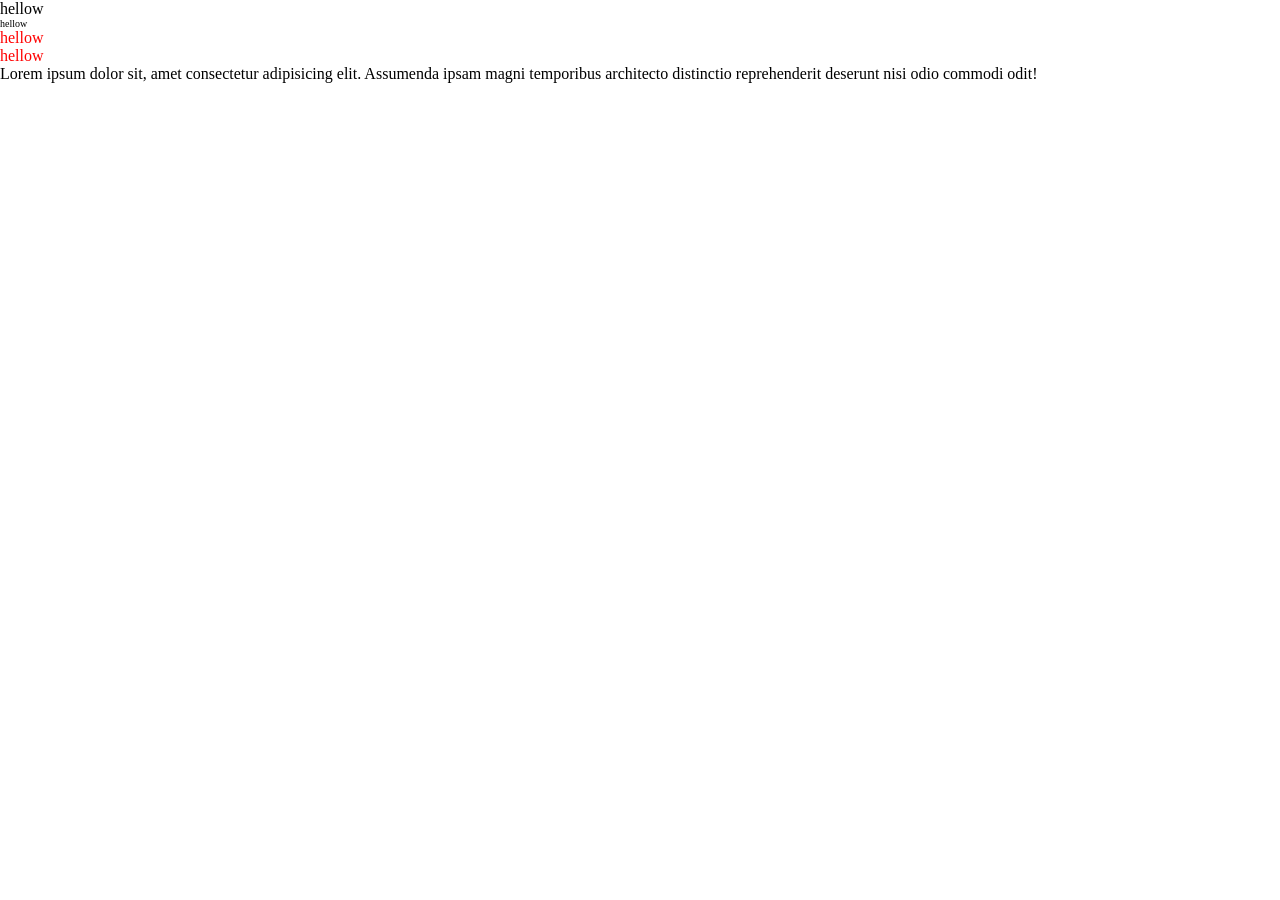
<file: index.html>
<!doctype html>
<html lang="en">
  <head>
    <meta charset="UTF-8" />
    <meta name="viewport" content="width=device-width, initial-scale=1.0" />
    <title>Document</title>
  </head>
  <link rel="stylesheet" href="style.css" />
  <body>
    <div class="first-class">hellow</div>
    <div class="second-class">hellow</div>
    <div class="third-class">hellow</div>
    <div style="color: red" id="dummy">hellow</div>
    <div>
      Lorem ipsum dolor sit, amet consectetur adipisicing elit. Assumenda ipsam
      magni temporibus architecto distinctio reprehenderit deserunt nisi odio
      commodi odit!
    </div>
  </body>
</html>
</file>
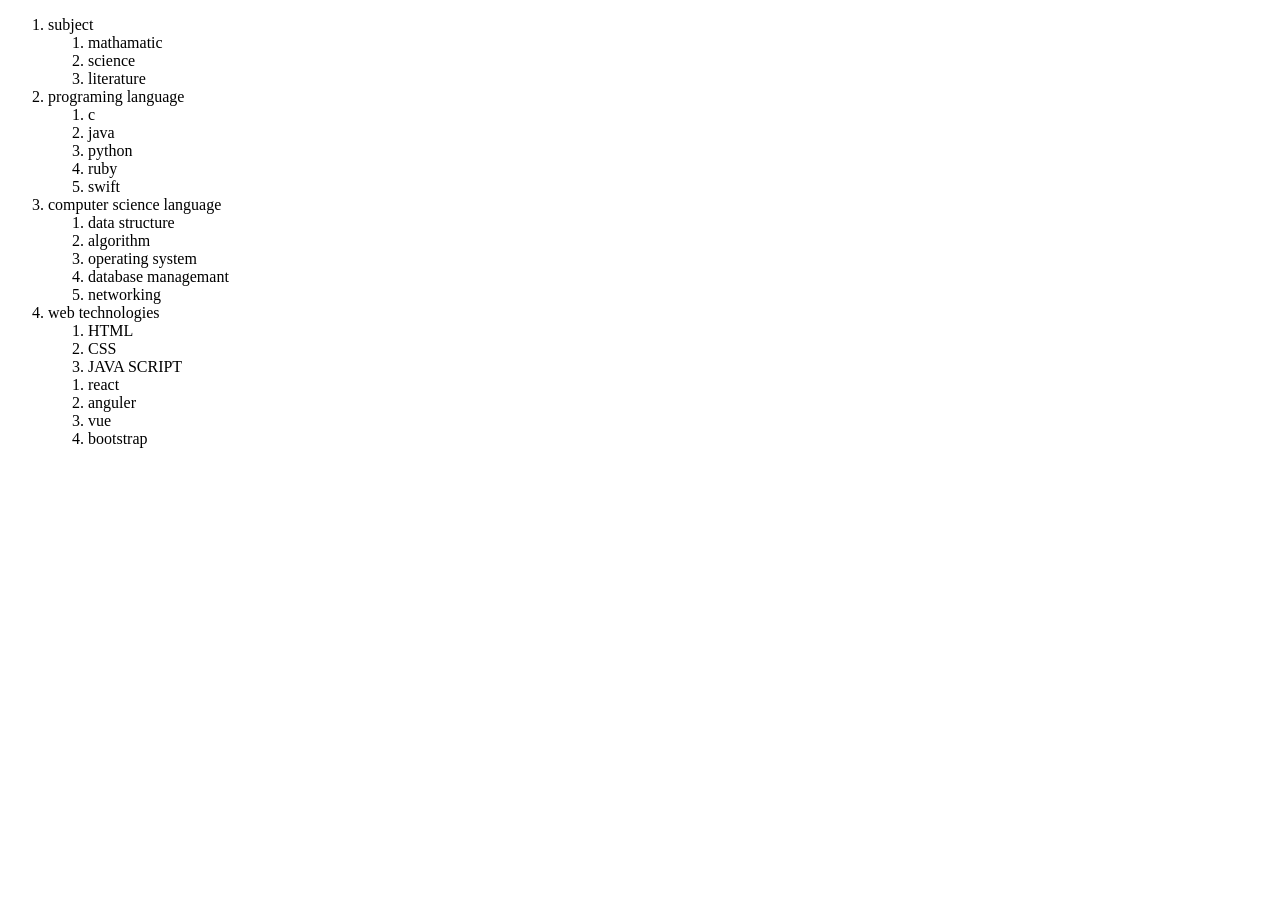
<file: nasted list.html>
<!DOCTYPE html>
<html lang="en">
<head>
    <meta charset="UTF-8">
    <meta name="viewport" content="width=device-width, initial-scale=1.0">
    <title>Document</title>
</head>
<body>
    <ol>
        <li>subject</li>
        <ol>
            <li>mathamatic</li>
            <li>science</li>
            <li>literature</li>
        </ol>
        <li>programing language</li>
        <ol>
            <li>c</li>
            <li>java</li>
            <li>python</li>
            <li>ruby</li>
            <li>swift</li>
        </ol>
        <li>computer science language</li>
        <ol>
            <li>data structure</li>
            <li>algorithm</li>
            <li>operating system</li>
            <li>database managemant</li>
            <li>networking</li>
        </ol>
        <li>web technologies</li>
        <ol>
            <li>HTML</li>
            <li>CSS</li>
            <li>JAVA SCRIPT</li>
        </ol>
        <ol>
            <li>react</li>
            <li>anguler</li>
            <li>vue</li>
            <li>bootstrap</li>
        </ol>
    </ol>
</body>
</html>
</file>
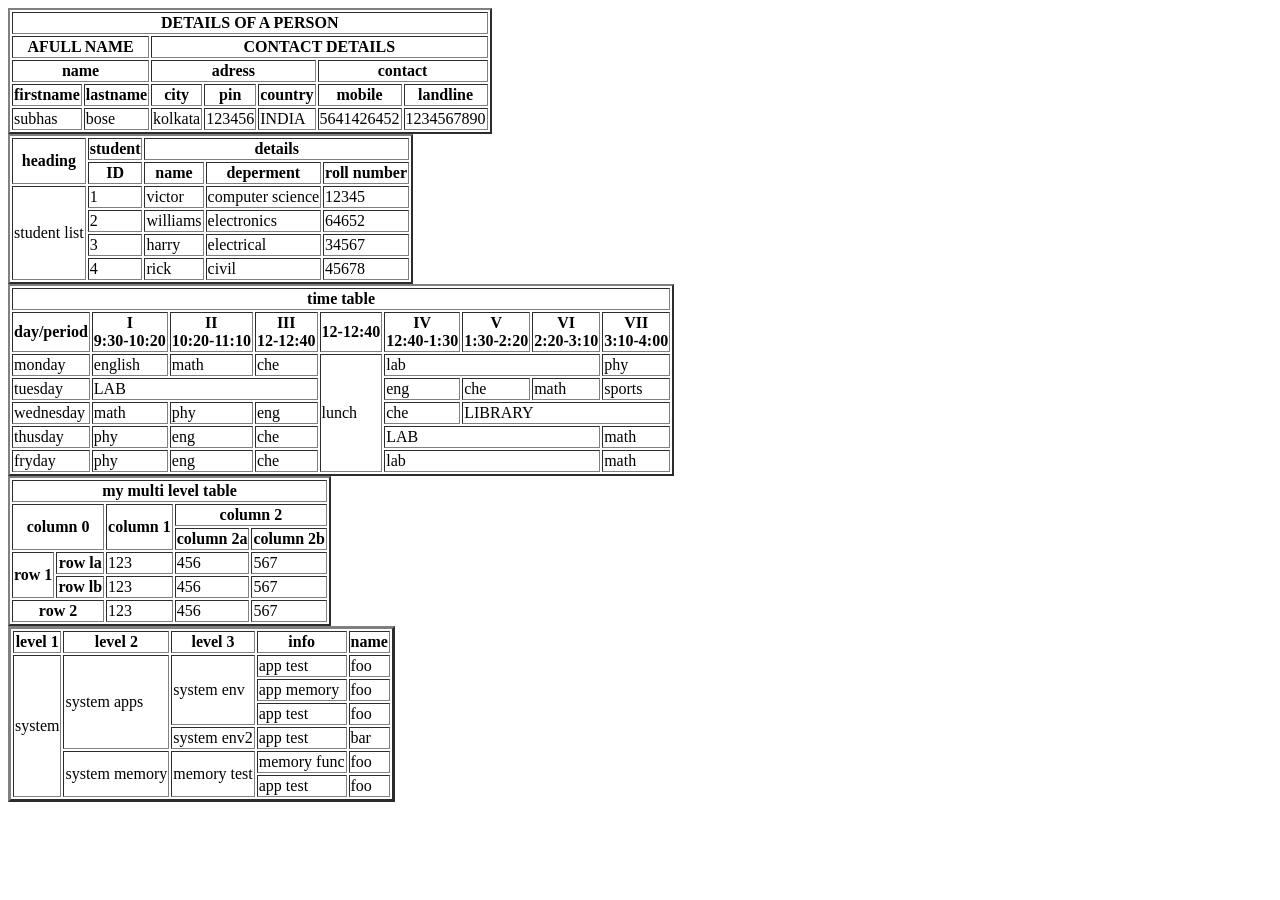
<file: table.html>
<!DOCTYPE html>
<html lang="en">
<head>
    <meta charset="UTF-8">
    <meta name="viewport" content="width=device-width, initial-scale=1.0">
    <title>Document</title>
</head>
<body>
    <table border="2">
        <thead>
            <tr>
                <th colspan="7">DETAILS OF A PERSON</th>
            </tr>
        </thead>
        <tbody>
            <tr>
                <th colspan="2">AFULL NAME</th>
                <th colspan="5">CONTACT DETAILS</th>
            </tr>
            <tr>
                <th colspan="2">name</th>
                <th colspan="3">adress</th>
                <th colspan="2">contact</th>
            </tr>
            <tr>
                <th>firstname</th>
                <th>lastname</th>
                <th>city</th>
                <th>pin</th>
                <th>country</th>
                <th>mobile</th>
                <th>landline</th>
            </tr>
            <tr>
                <td>subhas</td>
                <td>bose</td>
                <td>kolkata</td>
                <td>123456</td>
                <td>INDIA</td>
                <td>5641426452</td>
                <td>1234567890</td>
            </tr>
        </tbody>
    </table>

    <!-- task -->

     <table border="2">
        <thead>
            <tr>
                <th rowspan="2">heading</th>
                <th>student</th>
                <th colspan="3">details</th>
            </tr>
                <tr>
                    <th>ID</th>
                    <th>name</th>
                    <th>deperment</th>
                    <th>roll number</th>
                </tr>
            </thead>
            <tbody>
                <tr>
                    <td rowspan="4">student list</td>
                    <td>1</td>
                    <td>victor</td>
                    <td>computer science</td>
                    <td>12345</td>
                </tr>
                <tr>
                    <td>2</td>
                    <td>williams</td>
                    <td>electronics</td>
                    <td>64652</td>
                </tr>
                <tr>
                    <td>3</td>
                    <td>harry</td>
                    <td>electrical</td>
                    <td>34567</td>
                </tr>
                <tr>
                    <td>4</td>
                    <td>rick</td>
                    <td>civil</td>
                    <td>45678</td>
                </tr>
            </tbody>
    </table>


<!-- time table -->


    <table border="2">
        <thead>
            <tr>
                <th colspan="9">time table</th>
            </tr>
            <tr>
                <th>day/period</th>
                <th>I <br> 9:30-10:20 </th>
                <th>II <br> 10:20-11:10</th>
                <th>III <br> 12-12:40</th>
                <th>12-12:40</th>
                <th>IV <br> 12:40-1:30</th>
                <th>V <br> 1:30-2:20</th>
                <th> VI <br> 2:20-3:10</th>
                <th>VII <br> 3:10-4:00</th>
            </tr>
            <tr>
                <td>monday</td>
                <td>english</td>
                <td>math</td>
                <td>che</td>
                <td rowspan="5">lunch</td>
                <td colspan="3">lab</td>
                <td>phy</td>
            </tr>
            <tr>
                <td>tuesday</td>
                <td colspan="3">LAB</td>
                <td>eng</td>
                <td>che</td>
                <td>math</td>
                <td>sports</td>
            </tr>
            <tr>
                <td>wednesday</td>
                <td>math</td>
                <td>phy</td>
                <td>eng</td>
                <td>che</td>
                <td colspan="3">LIBRARY</td>
            </tr>
            <tr>
                <td>thusday</td>
                <td>phy</td>
                <td>eng</td>
                <td>che</td>
                <td colspan="3">LAB</td>
                <td>math</td>
            </tr>
            <tr>
                <td>fryday</td>
                <td>phy</td>
                <td>eng</td>
                <td>che</td>
                <td colspan="3">lab</td>
                <td>math</td>
            </tr>
        </thead>
    </table>

<!-- my multi level table -->

    <table border="2">
         <thead>
            <tr>
                <th colspan="5"">my multi level table</th>
            </tr>
            <tr>
                <th rowspan="2" colspan="2">column 0</th>
                <th rowspan="2">column 1</th>
                <th colspan="2">column 2</th>
            </tr>
            <tr>
                <th>column 2a</th>
                <th>column 2b</th>
            </tr>
            <tr>
                <th rowspan="2">row 1</th>
                <th>row la</th>
                <td>123</td>
                <td>456</td>
                <td>567</td>
            </tr>
            <tr>
                <th>row lb</th>
                <td>123</td>
                <td>456</td>
                <td>567</td>
            </tr>
            <tr>
                <th colspan="2">row 2</th>
                <td>123</td>
                <td>456</td>
                <td>567</td>

            </tr>
         </thead>
    </table>

    <!-- task -->

    <table border="3">
        <thead>
            <tr>
                <th>level 1</th>
                <th>level 2</th>
                <th>level 3</th>
                <th>info</th>
                <th>name</th>
            </tr>
         </thead>
        <tbody>
            <tr>
                <td rowspan="6">system</td>
                <td rowspan="4">system apps</td>
                <td rowspan="3">system env</td>
                <td>app test</td>
                <td>foo</td>
            </tr>
            <tr>
                <td>app memory</td>
                <td>foo</td>
            </tr>
            <tr>
                <td>app test</td>
                <td>foo</td>
            </tr>
            <tr>
                <td>system env2</td>
                <td>app test</td>
                <td>bar</td>
            </tr>
            <tr>
                <td rowspan="2">system memory</td>
                <td rowspan="2">memory test</td>
                <td>memory func</td>
                <td>foo</td>
            </tr>
            <tr>
                <td>app test</td>
                <td>foo</td>
            </tr>
        </tbody>
    </table>
</body>
</html>
</file>
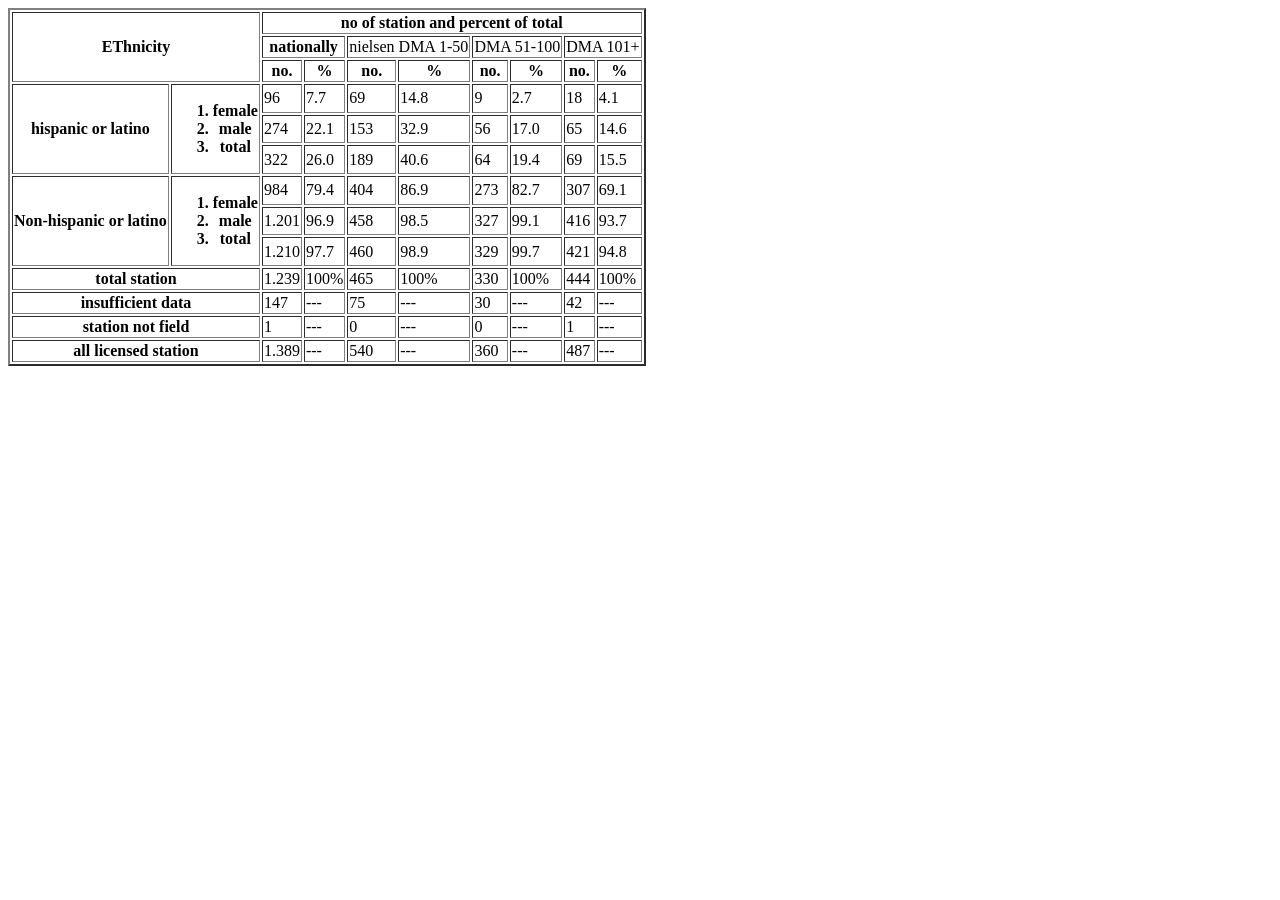
<file: table2.html>
<!DOCTYPE html>
<html lang="en">
<head>
    <meta charset="UTF-8">
    <meta name="viewport" content="width=device-width, initial-scale=1.0">
    <title>Document</title>
</head>
<body>
    <table border="2">
        <thead>
            <tr>
                <th rowspan="3" colspan="2">EThnicity</th>
                 <th colspan="8">no of station and percent of total</th>
            </tr>
            <tr>
                <th colspan="2">nationally</th>
                <td colspan="2">nielsen DMA 1-50</td>
                <td colspan="2">DMA 51-100</td>
                <td colspan="2">DMA 101+</td>
            </tr>
            <tr>
                <th>no.</th>
                <th>%</th>
                 <th>no.</th>
                <th>%</th>
                 <th>no.</th>
                <th>%</th>
                 <th>no.</th>
                <th>%</th>
            </tr>
                <th rowspan="3">hispanic or latino</th>
                <th rowspan="3">
                    <ol>
                    <li>female</li>
                    <li>male</li>
                    <li>total</li>
                </ol>
                </th>
                <td>96</td>
                <td>7.7</td>
                <td>69</td>
                <td>14.8</td>
                <td>9</td>
                <td>2.7</td>
                <td>18</td>
                <td>4.1</td>
            </tr>
            <tr>
                <td>274</td>
                <td>22.1</td>
                <td>153</td>
                <td>32.9</td>
                <td>56</td>
                <td>17.0</td>
                <td>65</td>
                <td>14.6</td>
            </tr>
            <tr>
                <td>322</td>
                <td>26.0</td>
                <td>189</td>
                <td>40.6</td>
                <td>64</td>
                <td>19.4</td>
                <td>69</td>
                <td>15.5</td>
            </tr>
                <th rowspan="3">Non-hispanic or latino</th>
                <th rowspan="3">
                    <ol>
                    <li>female</li>
                    <li>male</li>
                    <li>total</li>
                </ol>
                </th>
                <td>984</td>
                <td>79.4</td>
                <td>404</td>
                <td>86.9</td>
                <td>273</td>
                <td>82.7</td>
                <td>307</td>
                <td>69.1</td>
            </tr>
            <tr>
                <td>1.201</td>
                <td>96.9</td>
                <td>458</td>
                <td>98.5</td>
                <td>327</td>
                <td>99.1</td>
                <td>416</td>
                <td>93.7</td>
            </tr>
            <tr>
                <td>1.210</td>
                <td>97.7</td>
                <td>460</td>
                <td>98.9</td>
                <td>329</td>
                <td>99.7</td>
                <td>421</td>
                <td>94.8</td>
            </tr>
            <tr>
                <th colspan="2">total station</th>
                <td>1.239</td>
                <td>100%</td>
                <td>465</td>
                <td>100%</td>
                <td>330</td>
                <td>100%</td>
                <td>444</td>
                <td>100%</td>
            </tr>
             <tr>
                <th colspan="2">insufficient data</th>
                <td>147</td>
                <td>---</td>
                <td>75</td>
                <td>---</td>
                <td>30</td>
                <td>---</td>
                <td>42</td>
                <td>---</td>
            </tr>
            <tr>
                <th colspan="2">station not field</th>
                <td>1</td>
                <td>---</td>
                <td>0</td>
                <td>---</td>
                <td>0</td>
                <td>---</td>
                <td>1</td>
                <td>---</td>
            </tr>
            <tr>
                <th colspan="2">all licensed station</th>
                <td>1.389</td>
                <td>---</td>
                <td>540</td>
                <td>---</td>
                <td>360</td>
                <td>---</td>
                <td>487</td>
                <td>---</td>
            </tr>
        </thead>
    </table>
</body>
</html>
</file>
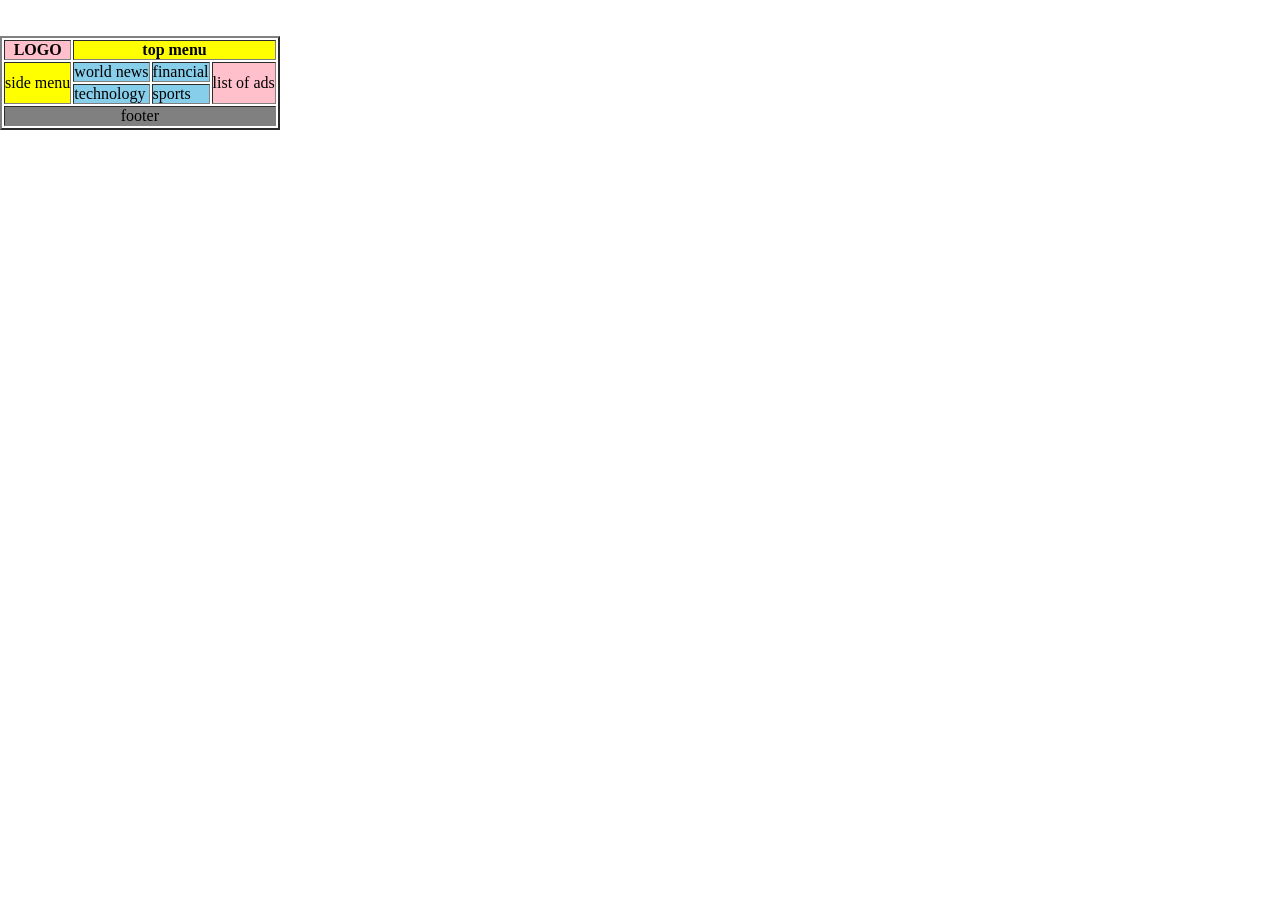
<file: table3.html>
<!DOCTYPE html>
<html lang="en">
<head>
    <meta charset="UTF-8">
    <meta name="viewport" content="width=device-width, initial-scale=1.0">
    <title>Document</title>
</head>
<link rel="stylesheet" href="table3.css">
<body>
    <table border="2">
        <thead>
            <tr>
                <th class="pink">LOGO</th>
                <th colspan="3" class="yellow">top menu</th>
            </tr>
            <br><br>
            <tr>
                <td rowspan="2" class="yellow">side menu</td>
                <td class="skyblue">world news</td>
                <td class="skyblue">financial</td>
                <td rowspan="2" class="pink">list of ads</td>
            </tr>
            <tr>
                <td class="skyblue">technology</td>
                <td class="skyblue">sports</td>
            </tr>
            <tr>
                <td colspan="4" class="gray">footer</td>
            </tr>
        </thead>
    </table>
</body>
</html>
</file>
<file: style.css>
*{
    margin: 0px;
    padding: 0px;
    box-sizing: border-box;
}
.firs-class{
    font-size: 40px;
    font-weight: 200;
    font-family: 'Courier New', Courier, monospace;
    line-height: 3;
    color: red;
    text-shadow: 10px 20px 30px red;
}
.second-class{
    font-size: 10px;
}
.third-class{
    color: red;
}
#dummy{
    color: blue;
}
</file>
<file: table3.css>
*{
    margin: 0;
    padding: 0;
    box-sizing: border-box;
}
.pink{
    background-color: pink;
}
.yellow{
    background-color: yellow;
}
.skyblue{
    background-color: skyblue;
}
.gray{
    background-color: gray;
    text-align: center;
}
</file>
